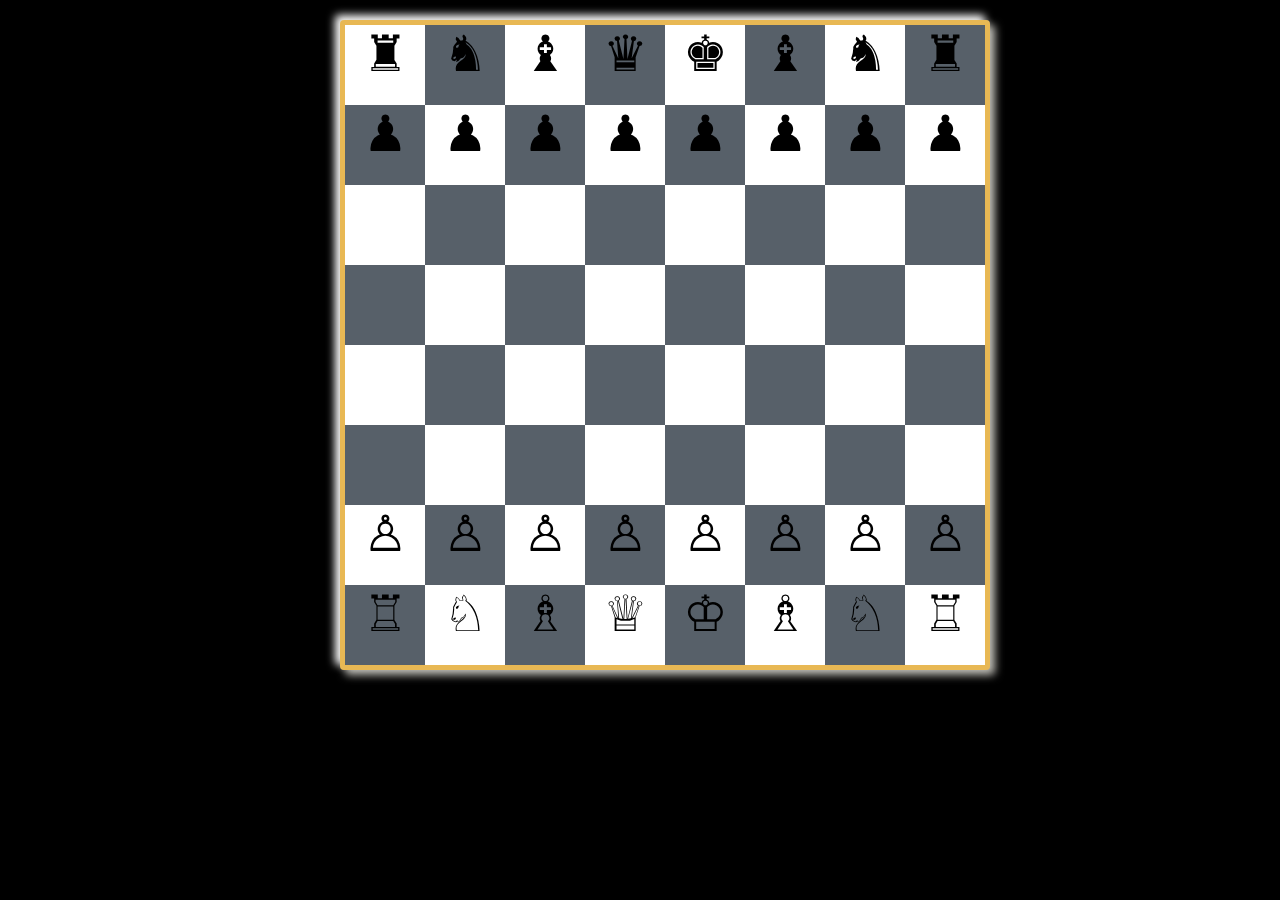
<file: index.html>
<html>
<head>
<meta charset="UTF-8"> 
<title>Chessboard Lets Begin</title>
<link rel="stylesheet" href="style.css" type="text/css">
</head>
<body>
<div class="chessboard">
<!-- 1st -->
<div class="white">&#9820;</div>
<div class="black">&#9822;</div>
<div class="white">&#9821;</div>
<div class="black">&#9819;</div>
<div class="white">&#9818;</div>
<div class="black">&#9821;</div>
<div class="white">&#9822;</div>
<div class="black">&#9820;</div>
<!-- 2nd -->
<div class="black">&#9823;</div>
<div class="white">&#9823;</div>
<div class="black">&#9823;</div>
<div class="white">&#9823;</div>
<div class="black">&#9823;</div>
<div class="white">&#9823;</div>
<div class="black">&#9823;</div>
<div class="white">&#9823;</div>
<!-- 3th -->
<div class="white"></div>
<div class="black"></div>
<div class="white"></div>
<div class="black"></div>
<div class="white"></div>
<div class="black"></div>
<div class="white"></div>
<div class="black"></div>
<!-- 4st -->
<div class="black"></div>
<div class="white"></div>
<div class="black"></div>
<div class="white"></div>
<div class="black"></div>
<div class="white"></div>
<div class="black"></div>
<div class="white"></div>
<!-- 5th -->
<div class="white"></div>
<div class="black"></div>
<div class="white"></div>
<div class="black"></div>
<div class="white"></div>
<div class="black"></div>
<div class="white"></div>
<div class="black"></div>
<!-- 6th -->
<div class="black"></div>
<div class="white"></div>
<div class="black"></div>
<div class="white"></div>
<div class="black"></div>
<div class="white"></div>
<div class="black"></div>
<div class="white"></div>
<!-- 7th -->
<div class="white">&#9817;</div>
<div class="black">&#9817;</div>
<div class="white">&#9817;</div>
<div class="black">&#9817;</div>
<div class="white">&#9817;</div>
<div class="black">&#9817;</div>
<div class="white">&#9817;</div>
<div class="black">&#9817;</div>
<!-- 8th -->
<div class="black">&#9814;</div>
<div class="white">&#9816;</div>
<div class="black">&#9815;</div>
<div class="white">&#9813;</div>
<div class="black">&#9812;</div>
<div class="white">&#9815;</div>
<div class="black">&#9816;</div>
<div class="white">&#9814;</div>

</div>

</body>
</html>
</file>
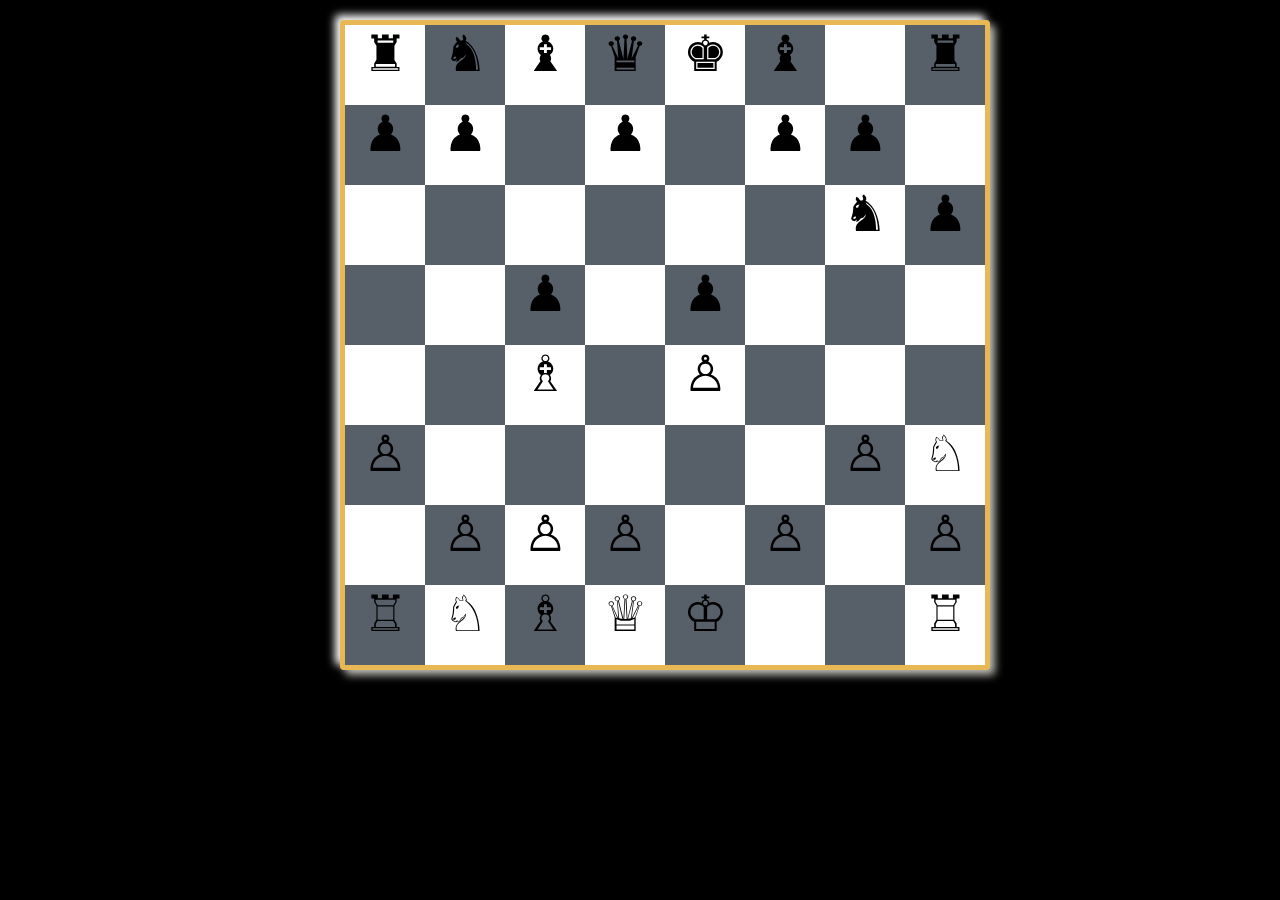
<file: play.html>
<html>
<head>
<meta charset="UTF-8"> 
<title>Chessboard Playing Mode</title>
<link rel="stylesheet" href="style.css" type="text/css">
</head>
<body>
<div class="chessboard">
<!-- 1st -->
<div class="white">&#9820;</div>
<div class="black">&#9822;</div>
<div class="white">&#9821;</div>
<div class="black">&#9819;</div>
<div class="white">&#9818;</div>
<div class="black">&#9821;</div>
<div class="white"></div>
<div class="black">&#9820;</div>
<!-- 2nd -->
<div class="black">&#9823;</div>
<div class="white">&#9823;</div>
<div class="black"></div>
<div class="white">&#9823;</div>
<div class="black"></div>
<div class="white">&#9823;</div>
<div class="black">&#9823;</div>
<div class="white"></div>
<!-- 3th -->
<div class="white"></div>
<div class="black"></div>
<div class="white"></div>
<div class="black"></div>
<div class="white"></div>
<div class="black"></div>
<div class="white">&#9822;</div>
<div class="black">&#9823;</div>
<!-- 4st -->
<div class="black"></div>
<div class="white"></div>
<div class="black">&#9823;</div>
<div class="white"></div>
<div class="black">&#9823;</div>
<div class="white"></div>
<div class="black"></div>
<div class="white"></div>
<!-- 5th -->
<div class="white"></div>
<div class="black"></div>
<div class="white">&#9815;</div>
<div class="black"></div>
<div class="white">&#9817;</div>
<div class="black"></div>
<div class="white"></div>
<div class="black"></div>
<!-- 6th -->
<div class="black">&#9817;</div>
<div class="white"></div>
<div class="black"></div>
<div class="white"></div>
<div class="black"></div>
<div class="white"></div>
<div class="black">&#9817;</div>
<div class="white">&#9816;</div>
<!-- 7th -->
<div class="white"></div>
<div class="black">&#9817;</div>
<div class="white">&#9817;</div>
<div class="black">&#9817;</div>
<div class="white"></div>
<div class="black">&#9817;</div>
<div class="white"></div>
<div class="black">&#9817;</div>
<!-- 8th -->
<div class="black">&#9814;</div>
<div class="white">&#9816;</div>
<div class="black">&#9815;</div>
<div class="white">&#9813;</div>
<div class="black">&#9812;</div>
<div class="white"></div>
<div class="black"></div>
<div class="white">&#9814;</div>

</div>

</body>
</html>
</file>
<file: style.css>
body {
    background: black;
    font-family: 'Montserrat', sans-serif;
    margin-top: auto;
    margin-left: 25%;


  }
  .chessboard {
      width: 640px;
      height: 640px;
      margin: 20px;
      border: 5px solid #e8b854;
      border-radius: 4px;
      background: #e59110;

  box-shadow:  5px 5px 8px #bebdb6,
               -5px -5px 8px #ffffff;
  }
  .black {
      float: left;
      width: 80px;
      height: 80px;
      background-color:#576069;
      font-size:50px;
      text-align:center;
      display: table-cell;
      vertical-align:middle;
  }



  .white {
      float: left;
      width: 80px;
      height: 80px;
      background-color: white;
      font-size:50px;
      text-align:center;
      display: table-cell;
      vertical-align:middle;
  }
</file>
